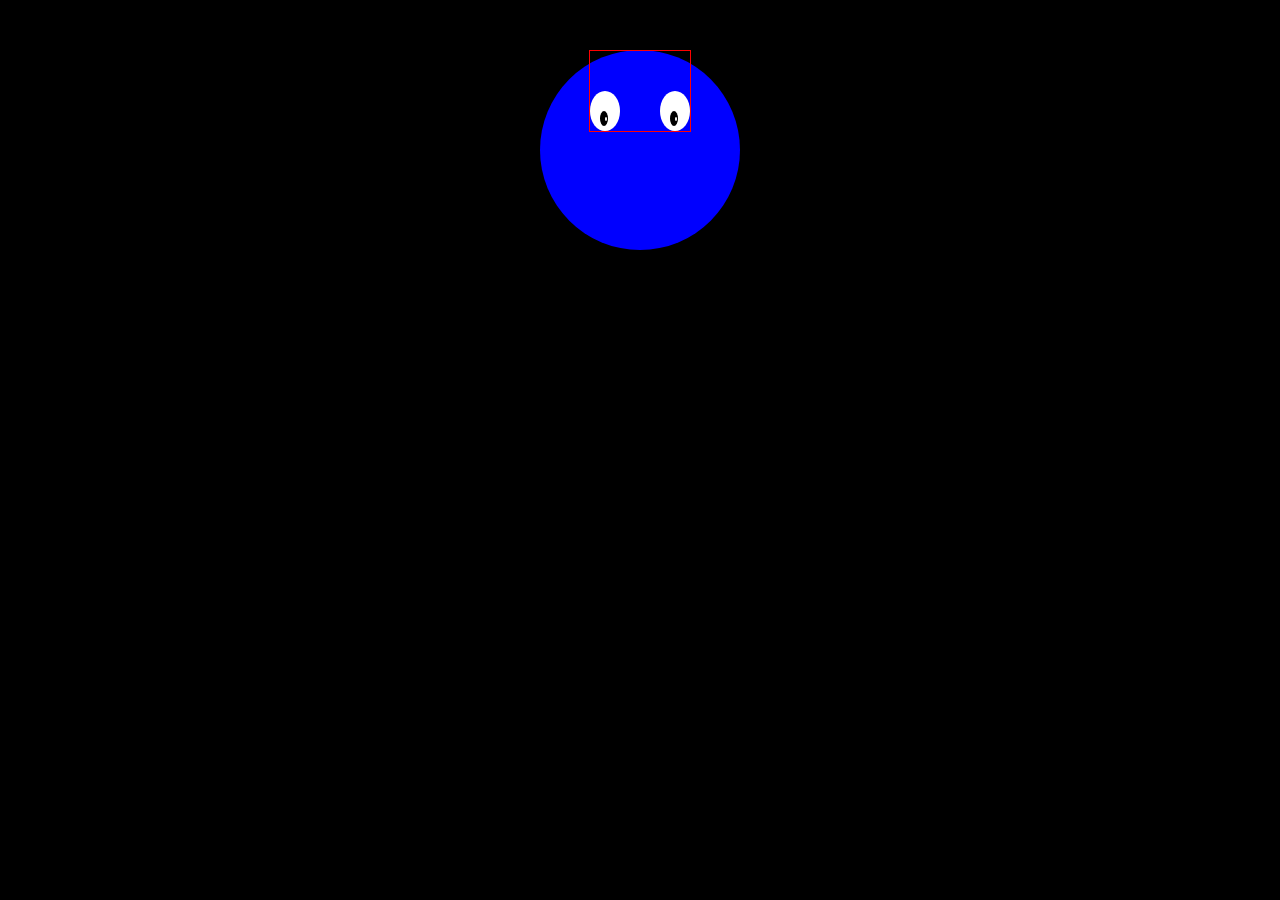
<file: demo.html>
<!DOCTYPE html>
<html lang="en">
<head>
    <meta charset="UTF-8">
    <meta http-equiv="X-UA-Compatible" content="IE=edge">
    <meta name="viewport" content="width=device-width, initial-scale=1.0">
    <title>Document</title>
    <style>
        *{
            margin: 0px;
            padding: 0px;
        }
     body{
        background: black;
     }
     .main{
        width: 500px;
        margin: 50px auto;
        
     }
     .headpart{
        width: 200px;
        height: 200px;
        background: blue;
        margin: auto;
        border-radius: 50%;
     }
     .eyesouter{
        width: 100px;
        margin: auto;
        padding-top: 40px;
        border: 1px solid red;
     }
     .eyesouterin{
        width: 30px;
        border-radius: 50%;
        height: 40px;
        float: left;
        background: white;
        
     }
     .clear{
        clear: both;
     }
     .rightside{
        float: right;
     }
     .blackdot{
        width: 8px;
        height: 15px;
        background: black;
        border-radius: 50%;
        position: relative;
        top: 20px;
        left: 10px;
     }
     .whitedots{
        width: 2px;
        height: 4px;
        background:white;
        border-radius: 50%;
        position: relative;
        top: 6px;
        left: 5px;
     }
    </style>
</head>
<body>
    <div class="main">
        <div class="headpart">
            <div class="eyesouter">
                <div class="eyesouterin">
                    <div class="blackdot">
                        <div class="whitedots"></div>
                    </div>
                </div>
                <div class="eyesouterin rightside">
                    <div class="blackdot">
                        <div class="whitedots"></div>

                    </div>
                </div>
                <div class="clear"></div>
            </div>
        </div>
        <div class="ne"></div>
    </div>
</body>
</html>
</file>
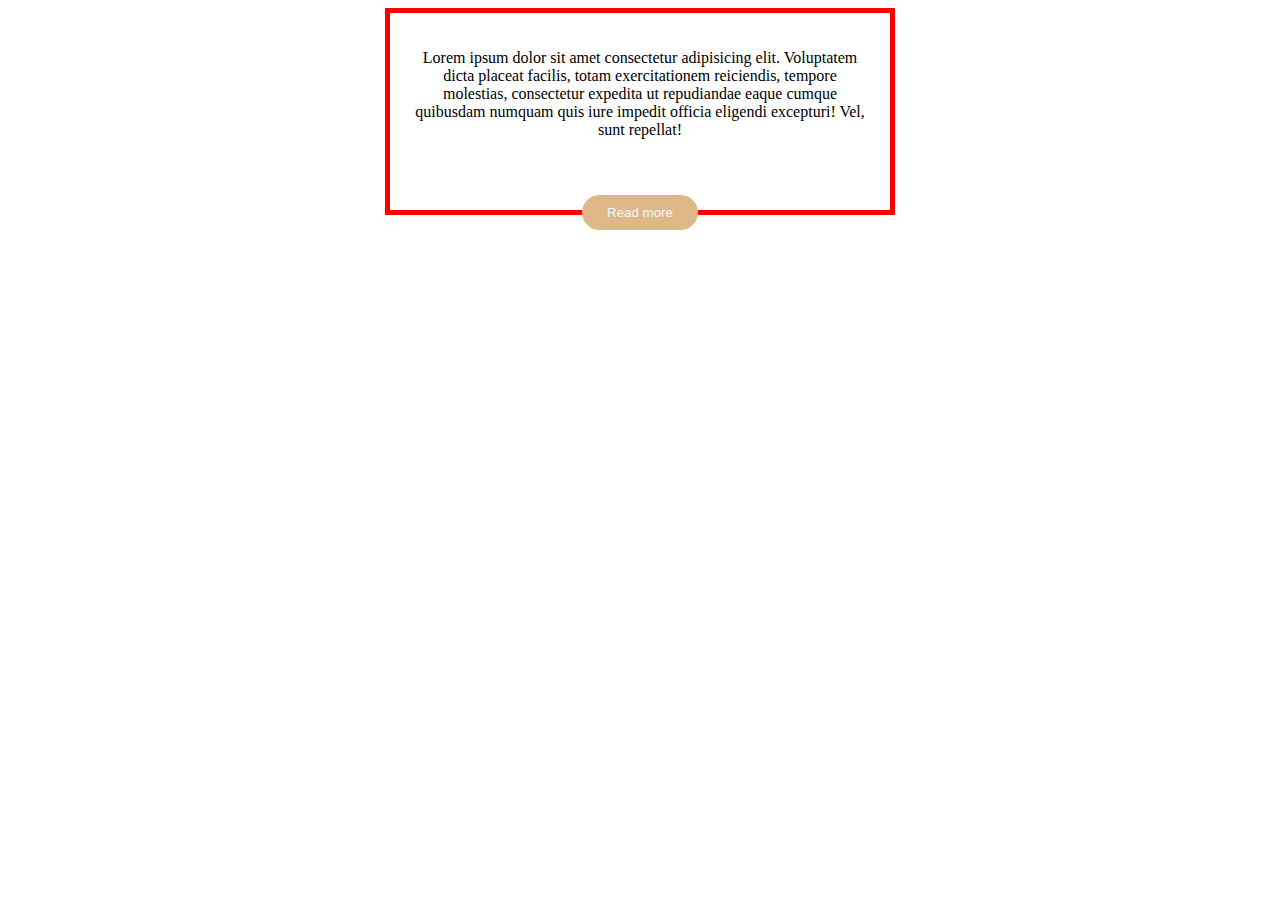
<file: reletive.html>
<!DOCTYPE html>
<html lang="en">
<head>
    <meta charset="UTF-8">
    <meta http-equiv="X-UA-Compatible" content="IE=edge">
    <meta name="viewport" content="width=device-width, initial-scale=1.0">
    <title>Document</title>
    <style>
    .main{
        width: 500px;
        margin: auto;
        border: 5px solid red;
        text-align: center;
    }
    .main p{
        padding: 20px;
    }
    .main input{
        padding: 10px 25px;
        color: aliceblue;
        background: burlywood;
        border: none;
        position: relative;
        top: 20px;
        border-radius: 20px;
    }
    </style>
</head>
<body>
    <div class="main">
        <p>Lorem ipsum dolor sit amet consectetur adipisicing elit. Voluptatem dicta placeat facilis, totam exercitationem reiciendis, tempore molestias, consectetur expedita ut repudiandae eaque cumque quibusdam numquam quis iure impedit officia eligendi excepturi! Vel, sunt repellat!</p>
        <input type="button" value="Read more">
    </div>
</body>
</html>
</file>
